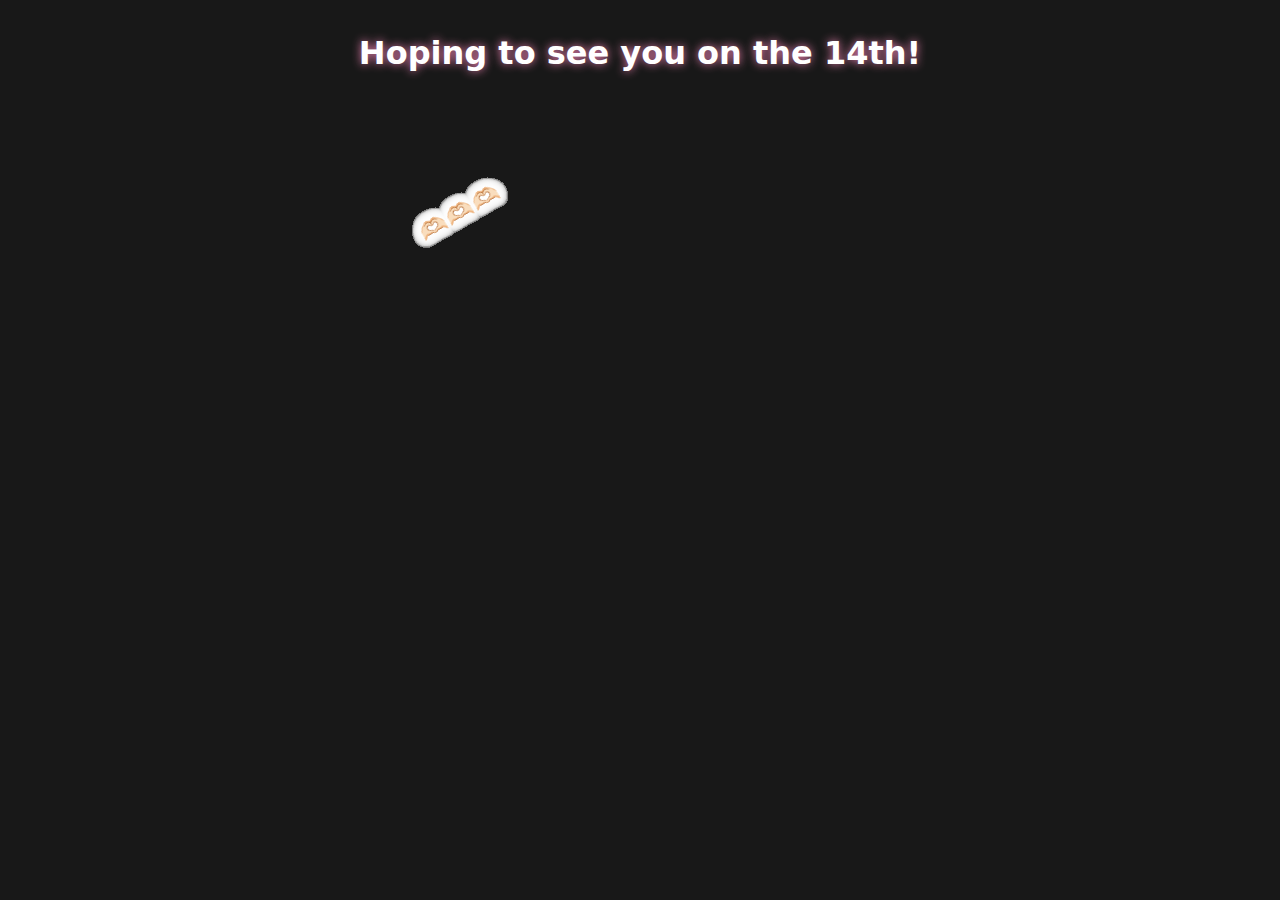
<file: heart.html>
<!DOCTYPE html>
<html lang="en">
<head>
    <meta charset="UTF-8" />
    <title>🫶🏻</title>
    <meta name="viewport" content="width=device-width, initial-scale=1" />
    <style>
        body {
            background: #181818;
            height: 100vh;
            margin: 0;
            overflow: hidden;
            font-family: system-ui, -apple-system, "Segoe UI", Roboto, Arial, sans-serif;
        }
        #ui .love {
            position: absolute;
            top: 50%;
            left: 50%;
            margin: -225px 0 0 -225px;
            --i: 1;
        }
        #ui .love:last-child .love_word {
            color: #fff;
            font-size: 2rem;
            text-shadow: 0 0 10px #ea80b0;
        }
        #ui .love:last-child .love_word {
            color: #ea80b0;
            font-size: 1.4rem;
            text-shadow: 0 0 10px #fff;
        }

        #ui .love_word {
            color: #ea80b0;
            font-size: 1.4rem;
            transform: translateY(-100%) rotateZ(-30deg);
            text-shadow: 0 0 10px #fff;
            letter-spacing: 2px;
            white-space: nowrap;
        }
        #ui .love_horizontal {
            animation: horizontal 10000ms infinite alternate ease-in-out;
            animation-delay: calc(var(--i) * -300ms);
        }
        #ui .love_vertical {
            animation: vertical 20000ms infinite linear;
            animation-delay: calc(var(--i) * -300ms);
        }
        #header_text {
            position: absolute;
            top: 2rem;
            left: 50%;
            transform: translate(-50%, -50%);
            color: #fff;
            font-size: 2rem;
            text-shadow: 0 0 10px #ea80b0;
        }

        @keyframes horizontal {
            from { transform: translateX(0px); }
            to   { transform: translateX(450px); }
        }
        @keyframes vertical {
            0%   { transform: translateY(180px); }
            10%  { transform: translateY(45px); }
            15%  { transform: translateY(4.5px); }
            18%  { transform: translateY(0px); }
            20%  { transform: translateY(4.5px); }
            22%  { transform: translateY(34.61538px); }
            24%  { transform: translateY(64.28571px); }
            25%  { transform: translateY(112.5px); }
            26%  { transform: translateY(64.28571px); }
            28%  { transform: translateY(34.61538px); }
            30%  { transform: translateY(4.5px); }
            32%  { transform: translateY(0px); }
            35%  { transform: translateY(4.5px); }
            40%  { transform: translateY(45px); }
            50%  { transform: translateY(180px); }
            71%  { transform: translateY(428.57143px); }
            72.5%{ transform: translateY(441.17647px); }
            75%  { transform: translateY(450px); }
            77.5%{ transform: translateY(441.17647px); }
            79%  { transform: translateY(428.57143px); }
            100% { transform: translateY(180px); }
        }
    </style>
</head>
<body>
    <div id="ui"></div>
    <script>
        const N = 100;
        const ui = document.getElementById('ui');

        for (let i = 1; i <= N; i++) {
            const love = document.createElement('div');
            love.className = 'love';
            love.style.setProperty('--i', i);

            const h = document.createElement('div');
            h.className = 'love_horizontal';

            const v = document.createElement('div');
            v.className = 'love_vertical';

            const word = document.createElement('div');
            word.className = 'love_word';
            word.textContent = '🫶🏻🫶🏻🫶🏻';

            v.appendChild(word);
            h.appendChild(v);
            love.appendChild(h);
            ui.appendChild(love);
        }
    </script>
    <h1 id="header_text">Hoping to see you on the 14th!</h1>
</body>
</html>
</file>
